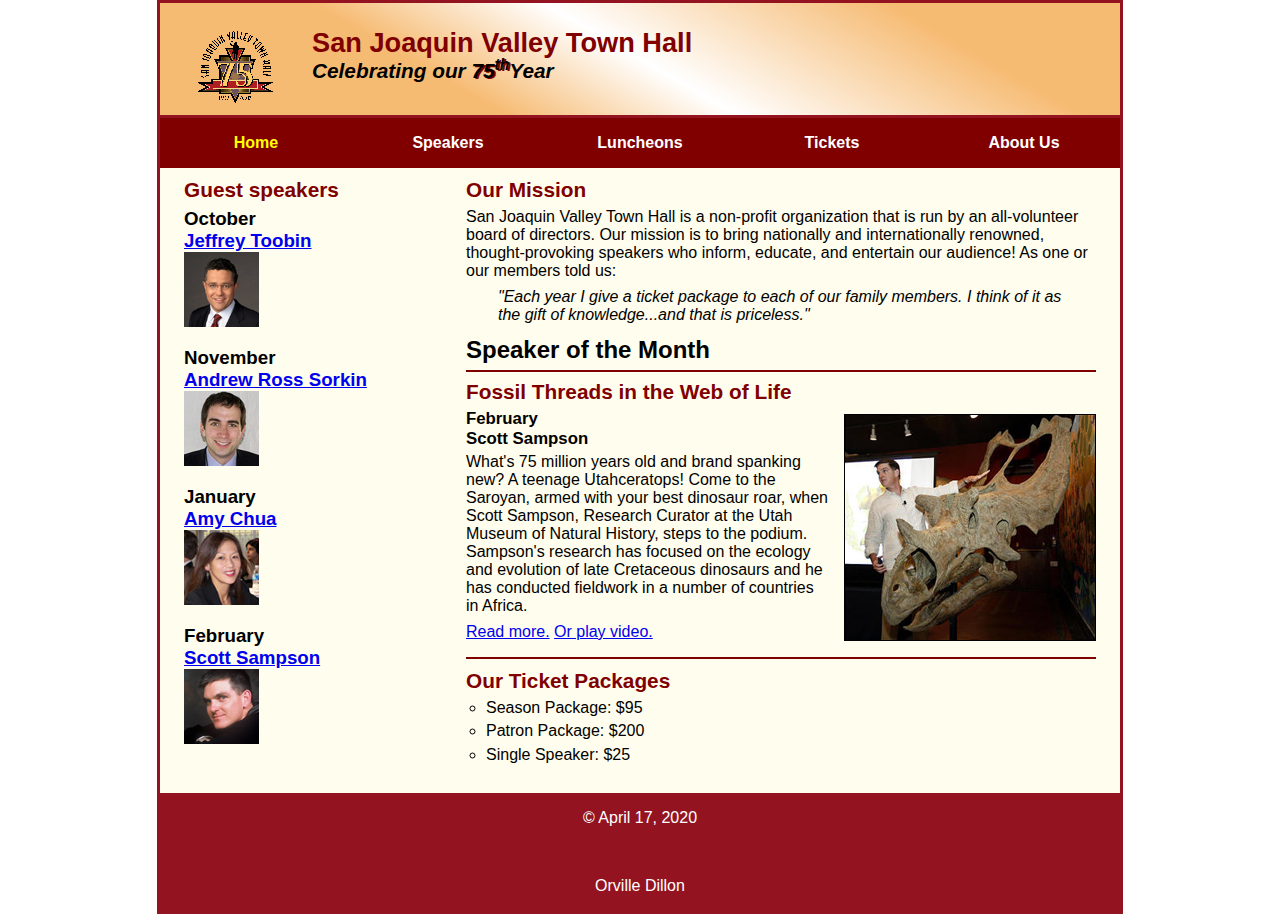
<file: index.html>
<!DOCTYPE html>
<html lang="en">

<head>
	<meta charset="utf-8">
	<meta name="viewport" content="width=device-width, initial-scale=1">
	<title>San Joaquin Valley Town Hall</title>
	<link rel="shortcut icon" href="images/favicon.ico">
	<link rel="stylesheet" href="normalize.css">
	<link rel="stylesheet" href="main.css">
	<link rel="stylesheet" href="slicknav.css">
	<script src="https://code.jquery.com/jquery-3.2.1.min.js"></script>
	<script src="jquery.slicknav.min.js"></script>
	<script type="text/javascript"">
		$(document).ready(function(){
			$('#nav_menu').slicknav({prependTo:"#mobile_menu"});
		});
	</script>
</head>

<body>
	<header>
		<img src="images/town_hall_logo.gif" alt="Town Hall Logo" height="80">
		<h2>San Joaquin Valley Town Hall</h2>
		<h3>Celebrating our <span class="shadow">75<sup>th</sup></span>Year</h3>
	</header>

<nav id="mobile_menu"></nav>
<nav id="nav_menu">
	<ul>
		<li><a href="index.html" class="current">Home</a></li>
		<li><a href="speakers.html">Speakers</a></li>
		<li><a href="luncheons.html">Luncheons</a></li>
		<li><a href="tickets.html">Tickets</a></li>
		<li><a href="aboutus.html">About Us</a>
		<ul> 
			<li><a href="#">Our History</a></li>
			<li><a href="#">Board of Directors</a></li>
			<li><a href="#">Past Speakers</a></li>
			<li><a href="#">Contact Information</a></li>
		</ul>
	</li>
</ul>
</nav>

	<main>
		<section>
			<h2>Our Mission</h2>

			<p>San Joaquin Valley Town Hall is a non-profit organization that is run by an all-volunteer board of directors. Our mission is to bring nationally and internationally renowned, thought-provoking speakers who inform, educate, and entertain our audience! As one or our members told us:</p>

			<blockquote>&quot;Each year I give a ticket package to each of our family members. I think of it as the gift of knowledge...and that is priceless.&quot;</blockquote>

			<h1>Speaker of the Month</h1>

				<article>
				<h2>Fossil Threads in the Web of Life</h2>
				<img src="images/sampson_dinosaur.jpg" alt="Scott Sampson with a dinosaur">

				<h3>February<br>
				Scott Sampson</h3>

				<p>What's 75 million years old and brand spanking new? A teenage Utahceratops! Come to the Saroyan, armed with your best dinosaur roar, when Scott Sampson, Research Curator at the Utah Museum of Natural History, steps to the podium. Sampson's research has focused on the ecology and evolution of late Cretaceous dinosaurs and he has conducted fieldwork in a number of countries in Africa.
				<p><a href="speakers/sampson.html">Read more.</a>&nbsp;<a href="media/sampson.swf" target="_blank">Or play video.</a></p>
			</article>


			<h2>Our Ticket Packages</h2>
			<ul>
				<li>Season Package: $95</li>
				<li>Patron Package: $200</li>
				<li>Single Speaker: $25</li>
			</ul>
		</section>
		<aside>
			<h2>Guest speakers</h2>

			<div id="speakers">

			<h3>October<br><a href="speakers/toobin.html">Jeffrey Toobin</a></h3>
			<img src="images/toobin75.jpg" alt="Toobin picture" height="75">

			<h3>November<br><a href="speakers/sorkin.html">Andrew Ross Sorkin</a></h3>
			<img src="images/sorkin75.jpg" alt="Sorking picture" height="75">

			<h3>January<br><a href="speakers/chua.html">Amy Chua</a></h3>	
			<img src="images/chua75.jpg" alt="Chua picture" height="75">

			<h3>February<br><a href="speakers/sampson.html">Scott Sampson</a></h3>
			<img src="images/sampson75.jpg" alt="Sampson picture" height="75">

		</div>
		</aside>
	</main>

	<footer>
		<p>&copy; April 17, 2020</p>
		<br>
		<p>Orville Dillon</p>
	</footer>
</body>
</html>
</file>
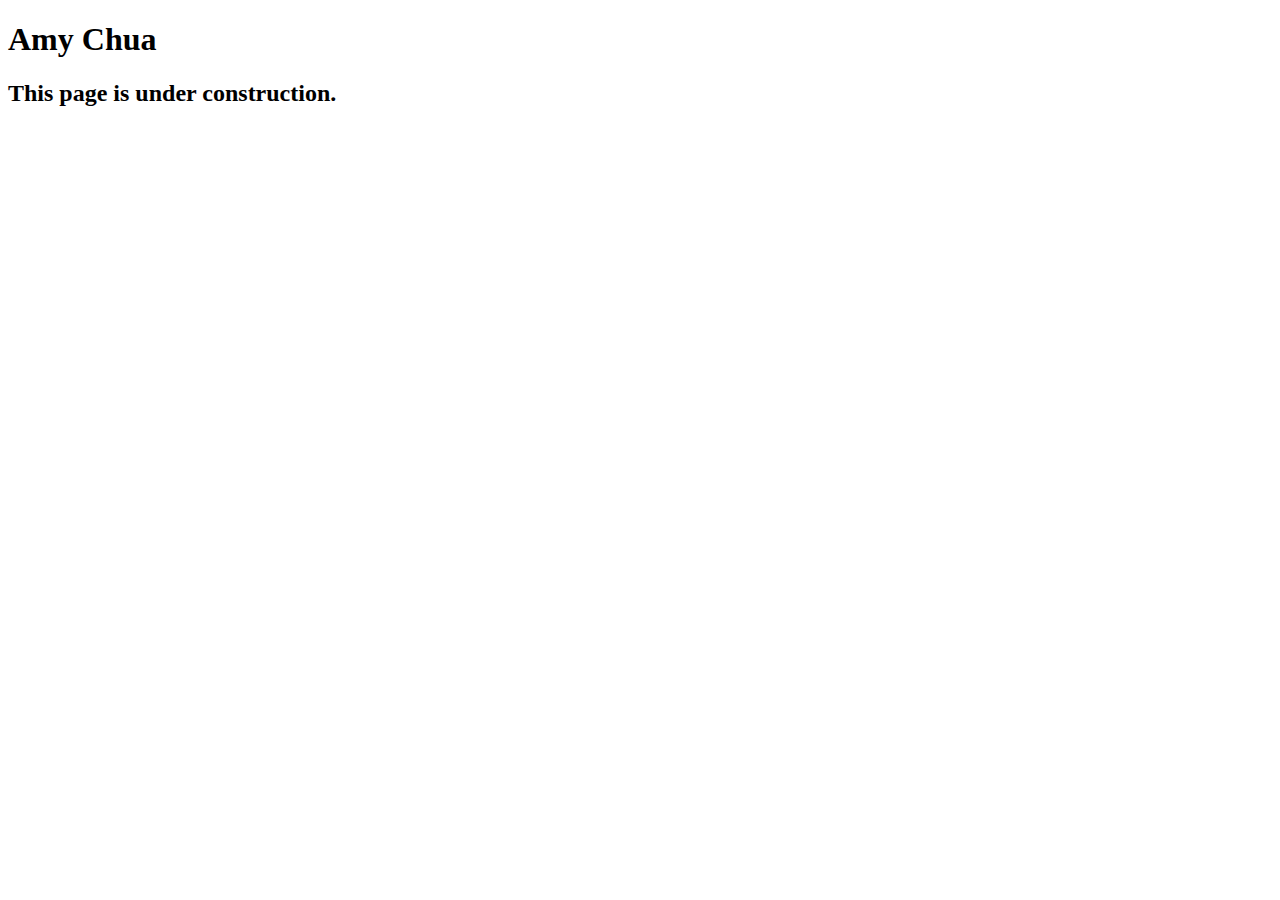
<file: speakers/chua.html>
<!DOCTYPE html>
<html lang="en">

<head>
	<meta charset="utf-8">
	<title>San Joaquin Valley Town Hall</title>
	<link rel="shortcut icon" href="images/favicon.ico">
</head>

<body>
	<main>
		<h1>Amy Chua</h1>
		<h2>This page is under construction.</h2>
	</main>
</body>

</html>
</file>
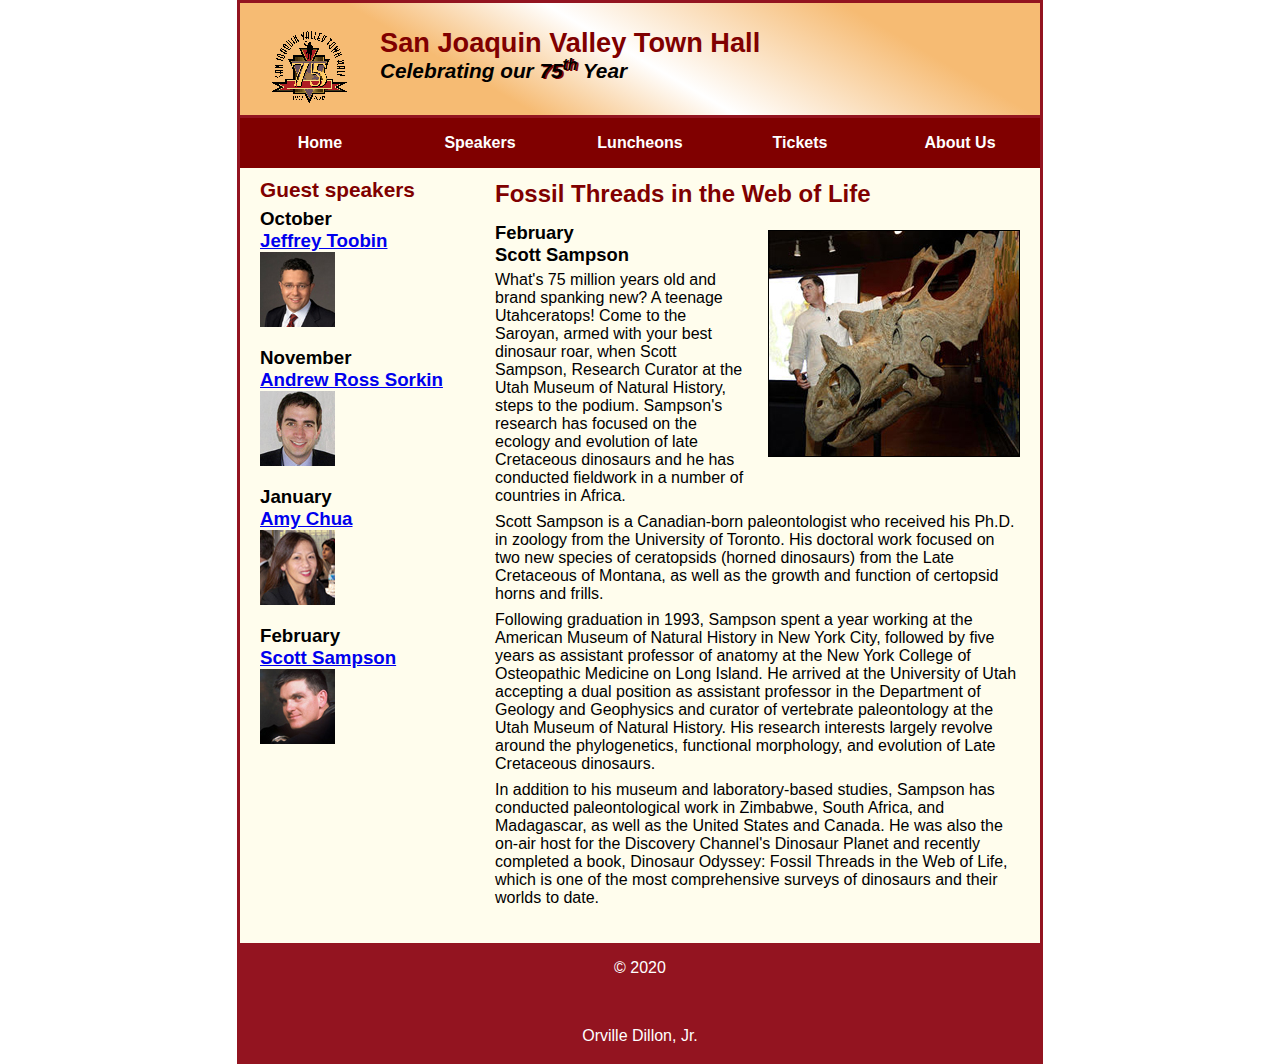
<file: speakers/sampson.html>
<!DOCTYPE html>
<html lang="en">

<head>
	<meta charset="utf-8">
	<title>San Joaquin Valley Town Hall</title>
	<link rel="shortcut icon" href="../images/favicon.ico">
	<link rel="stylesheet" href="../normalize.css">
	<link rel="stylesheet" href="../speaker.css">
</head>

<body>
	<header>
		<img src="../images/town_hall_logo.gif" alt="Town Hall logo" height="80">
		<h2>San Joaquin Valley Town Hall</h2>
		<h3>Celebrating our <span class="shadow">75<sup>th</sup></span> Year</h3>
	</header>
	<nav id="nav_menu">
    	<ul>
        	<li><a href="../index.html">Home</a></li>
        	<li><a href="speakers.html">Speakers</a></li>
        	<li><a href="luncheons.html">Luncheons</a></li>
        	<li><a href="tickets.html">Tickets</a></li>
        	<li><a href="aboutus.html"> About Us</a>
            	<ul>
                	<li><a href="#">Our History</a></li>
                	<li><a href="#">Board of Directors</a></li>
                	<li><a href="#">Past Speakers</a></li>
                	<li><a href="#">Contact Information</a></li>
            	</ul>
        	</li>
    	</ul>
	</nav>
	<main>
		<section>
			<h1>Fossil Threads in the Web of Life</h1>
			<article>
				<img src="../images/sampson_dinosaur.jpg" alt="Scott Sampson with dinosaur">
				<h2>February<br>Scott Sampson</h2>
				<p>What's 75 million years old and brand spanking new? A teenage Utahceratops! Come to the 
				   Saroyan, armed with your best dinosaur roar, when Scott Sampson, Research Curator at the 
				   Utah Museum of Natural History, steps to the podium. Sampson's research has focused on the 
				   ecology and evolution of late Cretaceous dinosaurs and he has conducted fieldwork in a number 
				   of countries in Africa.</p>
				<p>Scott Sampson is a Canadian-born paleontologist who received his Ph.D. in zoology from the 
				   University of Toronto. His doctoral work focused on two new species of ceratopsids (horned 
				   dinosaurs) from the Late Cretaceous of Montana, as well as the growth and function of certopsid 
				   horns and frills.</p>
				<p>Following graduation in 1993, Sampson spent a year working at the American Museum of Natural 
				   History in New York City, followed by five years as assistant professor of anatomy at the New 
				   York College of Osteopathic Medicine on Long Island. He arrived at the University of Utah 
				   accepting a dual position as assistant professor in the Department of Geology and Geophysics 
				   and curator of vertebrate paleontology at the Utah Museum of Natural History. His research 
				   interests largely revolve around the phylogenetics, functional morphology, and evolution of 
				   Late Cretaceous dinosaurs.</p>
				<p>In addition to his museum and laboratory-based studies, Sampson has conducted paleontological 
				   work in Zimbabwe, South Africa, and Madagascar, as well as the United States and Canada. He was 
				   also the on-air host for the Discovery Channel's Dinosaur Planet and recently completed a book, 
				   Dinosaur Odyssey: Fossil Threads in the Web of Life, which is one of the most 
				   comprehensive surveys of dinosaurs and their worlds to date.</p>
			</article>
		</section>
		
		<aside>
			<h2>Guest speakers</h2>
			<h3>October<br><a href="../speakers/toobin.html">Jeffrey Toobin</a></h3>
			<img src="../images/toobin75.jpg" alt="Jeffrey Toobin photo">
			<h3>November<br><a href="../speakers/sorkin.html">Andrew Ross Sorkin</a></h3>
			<img src="../images/sorkin75.jpg" alt="Andrew Ross Sorkin photo">
			<h3>January<br><a href="../speakers/chua.html">Amy Chua</a></h3>
			<img src="../images/chua75.jpg" alt="Amy Chua photo">
			<h3>February<br><a href="../speakers/sampson.html">Scott Sampson</a></h3>
			<img src="../images/sampson75.jpg" alt="Scott Sampson photo">
		</aside>
	</main>
	<footer>
		<p>&copy; 2020</p>
		<br>
		<p>Orville Dillon, Jr.</p>
	</footer>
</body>
</html>
</file>
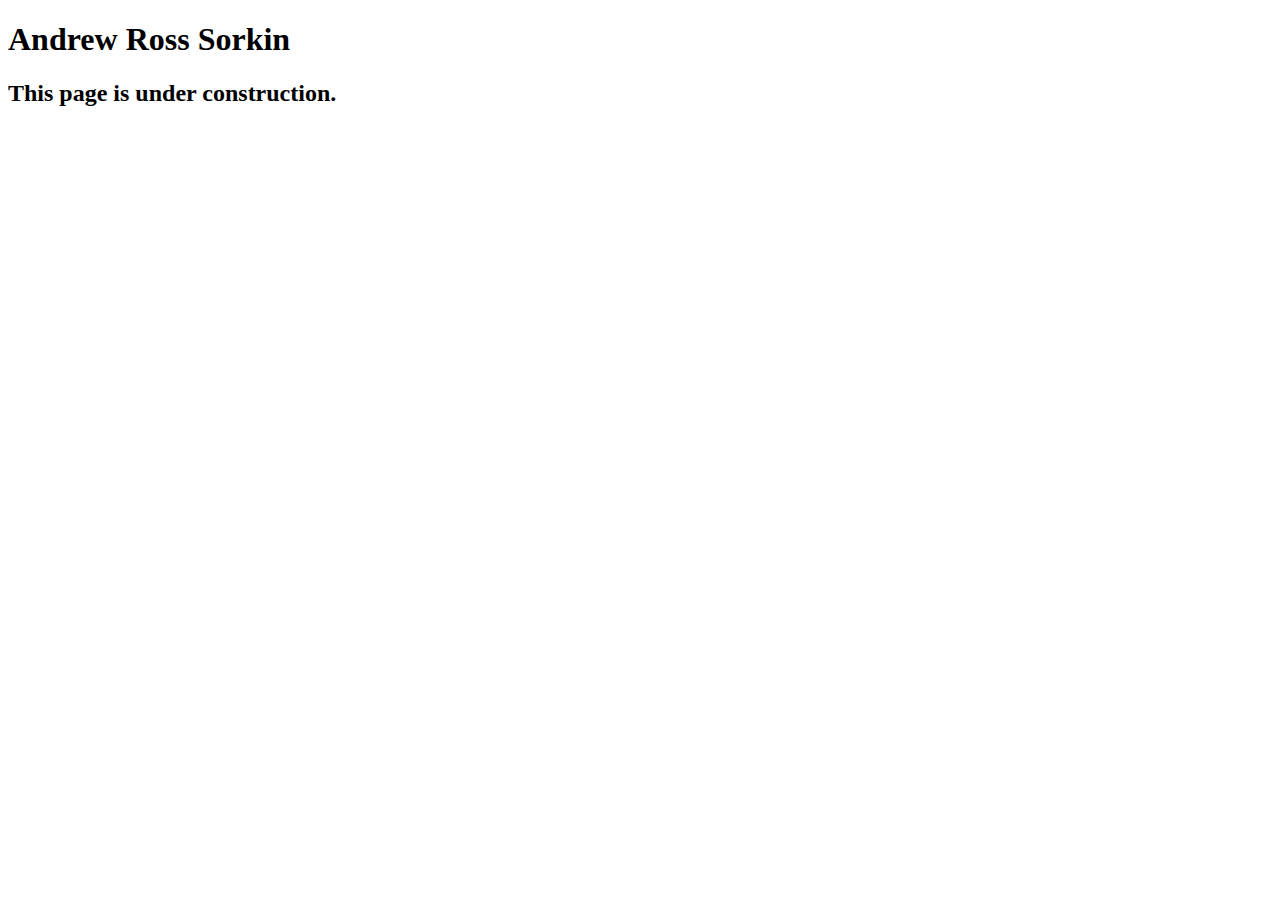
<file: speakers/sorkin.html>
<!DOCTYPE html>
<html lang="en">

<head>
	<meta charset="utf-8">
	<title>San Joaquin Valley Town Hall</title>
	<link rel="shortcut icon" href="images/favicon.ico">
</head>

<body>
	<main>
		<h1>Andrew Ross Sorkin</h1>
		<h2>This page is under construction.</h2>
	</main>
</body>

</html>
</file>
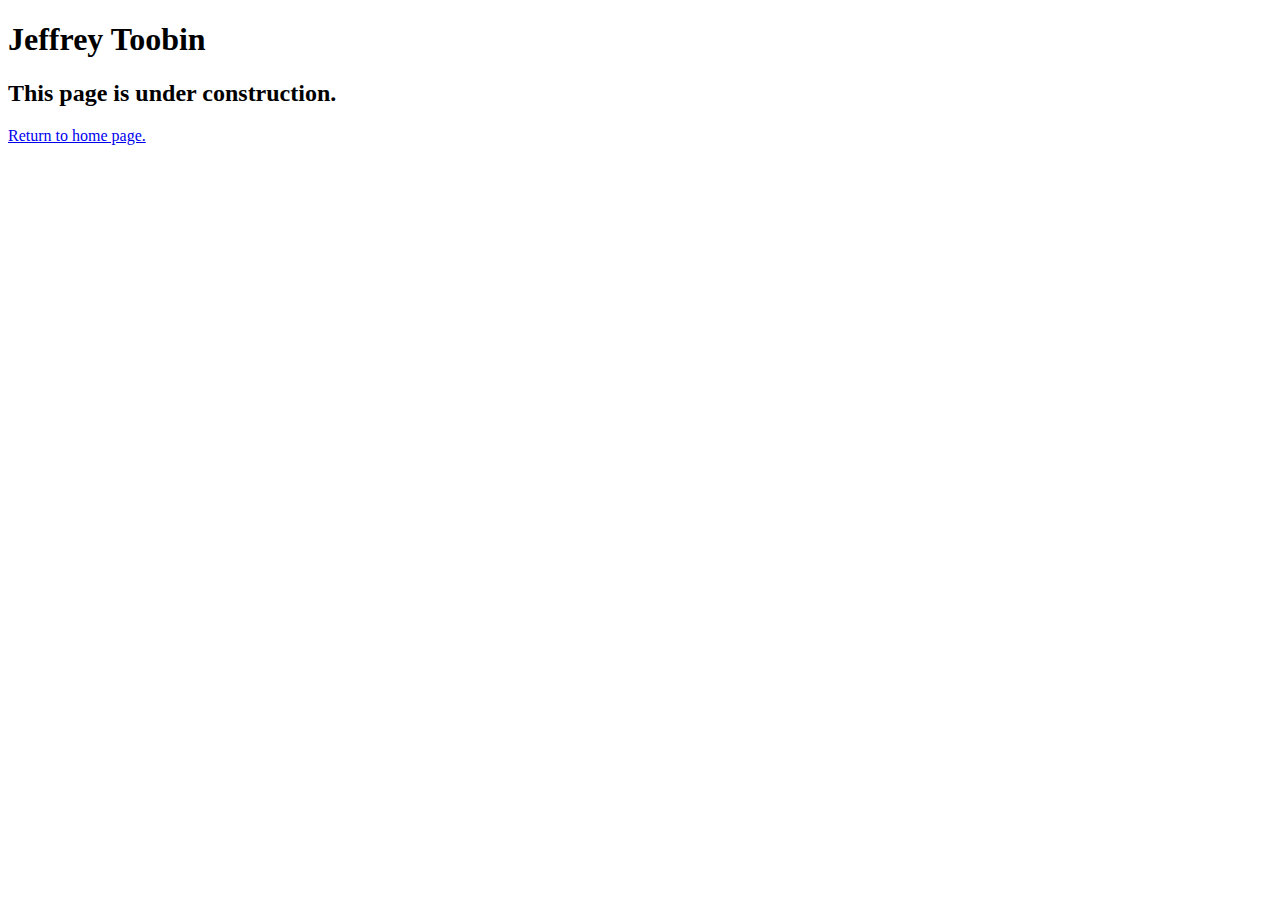
<file: speakers/toobin.html>
<!DOCTYPE html>
<html lang="en">

<head>
	<meta charset="utf-8">
	<title>San Joaquin Valley Town Hall</title>
	<link rel="shortcut icon" href="images/favicon.ico">
</head>

<body>
	<main>
		<h1>Jeffrey Toobin</h1>
		<h2>This page is under construction.</h2>
		<p><a href="../c3_index.html">Return to home page.</a></p>
	</main>
</body>

</html>
</file>
<file: main.css>
* {
	margin: 0;
	padding: 0;
}

html {
	background-color: white;
}

body {
	font-family: Arial, Helvetica, sans-serif;
	font-size: 100%;
	width: 99%;
	max-width: 960px;
	margin: 0 auto;
	border: 3px solid #931420;
	background-color: #fffded;
}

a:focus, a:hover {
	font-style: italic;
}

header {
	border-bottom: 3px solid #931420;
	padding-top: 1.5em;
	padding-bottom: 2em;
	background-image: linear-gradient(30deg, #f6bb73 0%, #f6bb73 30%, white 50%, #f6bb73 80%, #f6bb73 100%);
}

header img {
	float: left;
	padding: 0 3.75%;
}

header h2 {
	font-size: 170%;
	color: #800000;
} 

header h3 {
	font-size: 130%;
	font-style: italic;	
}

header .shadow {
	text-shadow: 2px 1px #800000;
}

#nav_menu ul {
	list-style-type: none;
	margin: 0;
	padding: 0;
	position: relative;
}

#nav_menu ul li {
	float: left;
	width: 20%;
}

#nav_menu ul li a {
	display: block;
	text-align: center;
	padding: 1em 0;
	text-decoration: none;
	background-color: #800000;
	color: white;
	font-weight: bold;
}

#nav_menu a.current {
	color: yellow;
}

#nav_menu ul ul {
	width: 100%;
	display: none;
	position: absolute;
	top: 100%;
}

#nav_menu ul ul li {
	float: none;
}

#nav_menu ul li:hover > ul {
	display: block;
}

#nav_menu > ul::after {
	content: "";
	clear: both;
	display: block;
}

main {
	clear: left;
}

section {
	width: 65.625%;
	float: right;
	padding: 0 2.5% 20px 2.5%;
}

section h1 {
	font-size: 150%;
	padding-top: .5em;
	padding-bottom: .25em;
	margin: 0;
}

section h2 {
	font-size: 130%;
	color: #800000;
	padding-top: .5em;
	padding-bottom: .25em;
}

section p {
	padding-bottom: .5em;
}

section blockquote {
	padding-left: 2em;
	padding-right: 2em;
	font-style: italic;
}

section ul {
	padding-bottom: .25em;
	padding-left: 1.25em;
	list-style-type: circle;
}

section li {
	padding-bottom: .35em;
}

article {
	padding-top: .5em;
	padding-bottom: .5em;
	border-top: 2px solid #800000;
	border-bottom: 2px solid #800000;
}

article img {
	float: right;
	max-width: 40%;
	min-width: 150px;
	margin: 5px 0 1em 1em;
	border: 1px solid #000000;
}

article h2 {
	padding-top: 0;
}

article h3 {
	font-size: 105%;
	padding-bottom: .25em;
}

main a:focus {
	font-style: italic ;
}

main a:hover {
	font-style: italic;
}

aside {
	width: 26.875%;
	float: right;
	padding: 0 0 20px 2.5%;
}

aside h2 {
	color: #800000;
	font-size: 130%;
	padding-top: .5em;
	padding-bottom: .25em;
}

aside h3 {
	font-size: 105%
	padding-bottom: .25em;
}

aside img {
	padding-bottom: 1em;
}

footer {
	background-color: #931420;
	clear: both;
}

footer p {
	text-align: center;
	color: white;
	padding-top: 1em;
	padding-bottom: 1em;
}

#mobile_menu {
	display: none;
}

@media only screen and (max-width: 959px) {
	section h1 {font-size: 135%;}
	section h2, aside h2 {font-size: 120%;}
}

@media only screen and (max-width: 767px) {
	header img {float: none;}
	header {text-align: center;}
	section {
		float: none;
		width: 95%;
	}

aside {
	float: none;
	padding-right: 2.5%;
	width: 95%;
}
article img {max width: 30%;}

#speakers {
	-moz-column-count: 2;
	-webkit-column-count: 2;
	column-count: 2;
}

#nav_menu {
	display: none;
}

#mobile_menu {
	display: block;
}

.slicknav_menu {
	background-color: #800000 !important;
}

}

@media only screen and (max-width: 479px) {
	body { font-size: 90%; }
}
</file>
<file: speaker.css>
* {
	margin: 0;
	padding: 0;
}

html {
	background-color: white;
}

body {
	font-family: Arial, Helvetica, sans-serif;
    font-size: 100%;
    width: 800px;
    margin: 0 auto;
    border: 3px solid #931420;
    background-color: #fffded;
}

a:focus, a:hover {
	font-style: italic;
}

/* the styles for the header */
header {
	border-bottom: 3px solid #931420;
	padding-top: 1.5em;
	padding-bottom: 2em;
	background-image: linear-gradient(30deg, #f6bb73 0%, #f6bb73 30%, white 50%, #f6bb73 80%, #f6bb73 100%);
}

header img {
	float: left;
	padding-left: 30px;
	padding-right: 30px;
}

header h2 {
	font-size: 170%;
	color: #800000;
} 

header h3 {
	font-size: 130%;
	font-style: italic;	
}

header .shadow {
	text-shadow: 2px 1px #800000;
}

/* the styles for the navigation menu */
#nav_menu ul {
	list-style-type: none;
	margin: 0;
	padding: 0;
	position: relative;
}
#nav_menu ul li {
	float: left;
}
#nav_menu ul li a {
    display: block;
    width: 160px;
    text-align: center;
    padding: 1em 0;
    text-decoration: none;
    background-color: #800000;
    color: white;
    font-weight: bold;
}
#nav_menu ul ul {
    display: none;
    position: absolute;
    top: 100%;
}
#nav_menu ul ul li {
	float: none;
}
#nav_menu ul li:hover > ul {
	display: block;
}
#nav_menu > ul::after {
    content: "";
    clear: both;
    display: block;
}

/* the styles for the section */
main {
	clear: left;
}

section {
	width: 525px;
	float: right;
	padding-right: 20px;
	padding-left: 20px;
	padding-bottom: 20px;
}

section h1 {
	font-size: 150%;
	color: #800000;
	padding-top: .5em;
	padding-bottom: .25em;
	margin: 0;
}

section h2 {
	font-size: 130%;
	padding-top: .5em;
	padding-bottom: .25em;
}

section p {
	padding-bottom: .5em;
}

section blockquote {
	padding-left: 2em;
	padding-right: 2em;
	font-style: italic;
}

section ul {
	padding-bottom: .25em;
	padding-left: 1.25em;
}

section li {
	padding-bottom: .35em;
}

/* the styles for the article */
article {
	padding-top: .5em;
	padding-bottom: .5em;
}

article h2 {
	font-size: 115%;
	padding-top: 0;
	padding-bottom: .25em;
}

article img {
	float: right;
	margin: .5em 0 1em 1em;
	border: 1px solid #000000;
}

main a:focus {
	font-style: italic ;
}

main a:hover {
	font-style: italic;
}

/* the styles for the aside */
aside {
	width: 215px;
	float: right;
	padding-left: 20px;
	padding-bottom: 20px;
}

aside h2 {
	color: #800000;
	font-size: 130%;
	padding-top: .5em;
	padding-bottom: .25em;
}

aside h3 {
	font-size: 105%
	padding-bottom: .25em;
}

aside img {
	padding-bottom: 1em;
}

/* the styles for the footer */
footer {
	background-color: #931420;
	clear: both;
}

footer p {
text-align: center;
color: white;
padding-top: 1em;
padding-bottom: 1em;
}
</file>
